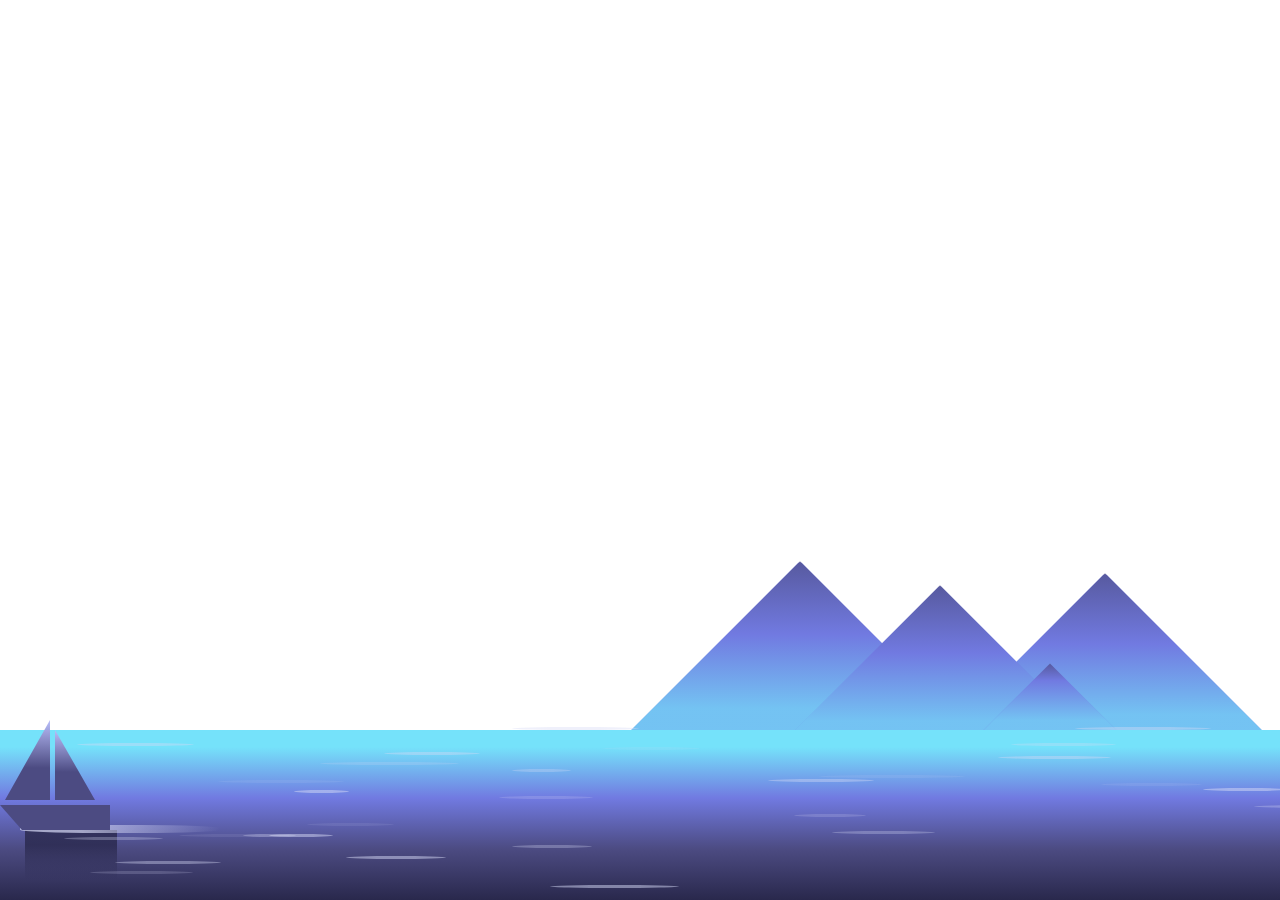
<file: test.html>
<!DOCTYPE html>
<html lang="ko">

<head>
  <meta charset="UTF-8">
  <meta name="viewport" content="width=device-width, initial-scale=1.0">
  <link rel="stylesheet" href="../css/common.css">
  <title>Document</title>
  <style>
    html,
    * {
      position: absolute;
    }

    *:before,
    *:after {
      content: "";
      position: absolute;
    }

    .scene {
      width: 100vw;
      height: 100vh;
    }

    .background {
      width: 100%;
      height: 100%;
      overflow: hidden;
      z-index: 1;
    }

    .mountains {
      width: 100%;
      height: 250px;
      bottom: 65px;
      z-index: 3;
    }

    .mountains .mountain {
      width: 250px;
      height: 250px;
      right: 50px;
      bottom: -40px;
      background-color: #717ae1;
      transform: rotate(45deg);
      border-radius: 3px;
    }

    .mountains .mountain:after {
      width: 100%;
      height: 100%;
      opacity: 0.7;
      background-image: linear-gradient(135deg, #4c4b82 0%, #717ae1 20%, #75e2fa 40%);
    }

    .mountains .mountain:nth-child(2) {
      width: 240px;
      height: 240px;
      right: 220px;
      z-index: 2;
    }

    .mountains .mountain:nth-child(3) {
      width: 260px;
      height: 260px;
      right: 350px;
    }

    .mountains .mountain:nth-child(4) {
      width: 200px;
      height: 200px;
      right: 130px;
      bottom: -70px;
      z-index: 3;
    }

    .mountains .mountain:nth-child(4):after {
      background-image: linear-gradient(135deg, #4c4b82 0%, #717ae1 6%, #75e2fa 20%);
    }

    .sea {
      width: 100%;
      height: 170px;
      bottom: 0;
      left: 0;
      background: #29284c;
      background-image: linear-gradient(to top, #29284c 0%, #4c4b82 30%, #717ae1 60%, #75e2fa 90%);
      z-index: 4;
    }

    .sea .wave {
      height: 3px;
      background-color: #d6d9f6;
      border-radius: 100%;
      opacity: 0.2;
      -webkit-animation: wave 5s linear infinite;
      animation: wave 5s linear infinite;
    }

    .sea .wave:nth-of-type(1) {
      width: 111px;
      bottom: 86px;
      left: 100vw;
      opacity: 0.5;
      -webkit-animation-delay: 2s;
      animation-delay: 2s;
    }

    .sea .wave:nth-of-type(2) {
      width: 133px;
      bottom: 92px;
      left: 98vw;
      opacity: 0.3;
      -webkit-animation-delay: 3s;
      animation-delay: 3s;
    }

    .sea .wave:nth-of-type(3) {
      width: 113px;
      bottom: 141px;
      left: 78vw;
      opacity: 0.4;
      -webkit-animation-delay: 3s;
      animation-delay: 3s;
    }

    .sea .wave:nth-of-type(4) {
      width: 59px;
      bottom: 128px;
      left: 40vw;
      opacity: 0.3;
      -webkit-animation-delay: 3s;
      animation-delay: 3s;
    }

    .sea .wave:nth-of-type(5) {
      width: 99px;
      bottom: 60px;
      left: 5vw;
      opacity: 0.3;
      -webkit-animation-delay: 3s;
      animation-delay: 3s;
    }

    .sea .wave:nth-of-type(6) {
      width: 139px;
      bottom: 135px;
      left: 25vw;
      opacity: 0.2;
      -webkit-animation-delay: 2s;
      animation-delay: 2s;
    }

    .sea .wave:nth-of-type(7) {
      width: 64px;
      bottom: 63px;
      left: 21vw;
      opacity: 0.5;
      -webkit-animation-delay: 1s;
      animation-delay: 1s;
    }

    .sea .wave:nth-of-type(8) {
      width: 126px;
      bottom: 117px;
      left: 17vw;
      opacity: 0.1;
      -webkit-animation-delay: 2s;
      animation-delay: 2s;
    }

    .sea .wave:nth-of-type(9) {
      width: 80px;
      bottom: 52px;
      left: 40vw;
      opacity: 0.3;
      -webkit-animation-delay: 2s;
      animation-delay: 2s;
    }

    .sea .wave:nth-of-type(10) {
      width: 117px;
      bottom: 154px;
      left: 6vw;
      opacity: 0.4;
      -webkit-animation-delay: 3s;
      animation-delay: 3s;
    }

    .sea .wave:nth-of-type(11) {
      width: 127px;
      bottom: 170px;
      left: 40vw;
      opacity: 0.4;
      -webkit-animation-delay: 2s;
      animation-delay: 2s;
    }

    .sea .wave:nth-of-type(12) {
      width: 106px;
      bottom: 118px;
      left: 60vw;
      opacity: 0.4;
      -webkit-animation-delay: 2s;
      animation-delay: 2s;
    }

    .sea .wave:nth-of-type(13) {
      width: 84px;
      bottom: 109px;
      left: 94vw;
      opacity: 0.5;
      -webkit-animation-delay: 3s;
      animation-delay: 3s;
    }

    .sea .wave:nth-of-type(14) {
      width: 103px;
      bottom: 26px;
      left: 7vw;
      opacity: 0.2;
      -webkit-animation-delay: 1s;
      animation-delay: 1s;
    }

    .sea .wave:nth-of-type(15) {
      width: 96px;
      bottom: 145px;
      left: 30vw;
      opacity: 0.4;
      -webkit-animation-delay: 2s;
      animation-delay: 2s;
    }

    .sea .wave:nth-of-type(16) {
      width: 94px;
      bottom: 101px;
      left: 39vw;
      opacity: 0.2;
      -webkit-animation-delay: 1s;
      animation-delay: 1s;
    }

    .sea .wave:nth-of-type(17) {
      width: 100px;
      bottom: 41px;
      left: 27vw;
      opacity: 0.5;
      -webkit-animation-delay: 1s;
      animation-delay: 1s;
    }

    .sea .wave:nth-of-type(18) {
      width: 101px;
      bottom: 114px;
      left: 86vw;
      opacity: 0.1;
      -webkit-animation-delay: 2s;
      animation-delay: 2s;
    }

    .sea .wave:nth-of-type(19) {
      width: 105px;
      bottom: 154px;
      left: 79vw;
      opacity: 0.3;
      -webkit-animation-delay: 2s;
      animation-delay: 2s;
    }

    .sea .wave:nth-of-type(20) {
      width: 103px;
      bottom: 66px;
      left: 65vw;
      opacity: 0.3;
      -webkit-animation-delay: 3s;
      animation-delay: 3s;
    }

    .sea .wave:nth-of-type(21) {
      width: 111px;
      bottom: 63px;
      left: 14vw;
      opacity: 0.1;
      -webkit-animation-delay: 2s;
      animation-delay: 2s;
    }

    .sea .wave:nth-of-type(22) {
      width: 53px;
      bottom: 63px;
      left: 19vw;
      opacity: 0.3;
      -webkit-animation-delay: 1s;
      animation-delay: 1s;
    }

    .sea .wave:nth-of-type(23) {
      width: 87px;
      bottom: 74px;
      left: 24vw;
      opacity: 0.1;
      -webkit-animation-delay: 1s;
      animation-delay: 1s;
    }

    .sea .wave:nth-of-type(24) {
      width: 129px;
      bottom: 12px;
      left: 43vw;
      opacity: 0.5;
      -webkit-animation-delay: 3s;
      animation-delay: 3s;
    }

    .sea .wave:nth-of-type(25) {
      width: 106px;
      bottom: 36px;
      left: 9vw;
      opacity: 0.4;
      -webkit-animation-delay: 3s;
      animation-delay: 3s;
    }

    .sea .wave:nth-of-type(26) {
      width: 72px;
      bottom: 83px;
      left: 62vw;
      opacity: 0.2;
      -webkit-animation-delay: 2s;
      animation-delay: 2s;
    }

    .sea .wave:nth-of-type(27) {
      width: 146px;
      bottom: 122px;
      left: 64vw;
      opacity: 0.1;
      -webkit-animation-delay: 2s;
      animation-delay: 2s;
    }

    .sea .wave:nth-of-type(28) {
      width: 136px;
      bottom: 170px;
      left: 84vw;
      opacity: 0.4;
      -webkit-animation-delay: 3s;
      animation-delay: 3s;
    }

    .sea .wave:nth-of-type(29) {
      width: 98px;
      bottom: 150px;
      left: 47vw;
      opacity: 0.1;
      -webkit-animation-delay: 2s;
      animation-delay: 2s;
    }

    .sea .wave:nth-of-type(30) {
      width: 55px;
      bottom: 107px;
      left: 23vw;
      opacity: 0.5;
      -webkit-animation-delay: 2s;
      animation-delay: 2s;
    }

    .boat {
      width: 90px;
      height: 90px;
      bottom: 90px;
      -webkit-animation: boat 100s linear infinite;
      animation: boat 100s linear infinite;
    }

    .boat:after {
      background-image: linear-gradient(90deg, rgba(214, 217, 246, 0.7) 30%, rgba(255, 255, 255, 0) 100%);
      width: 200px;
      height: 8px;
      top: 105px;
      left: 20px;
      border-radius: 40%;
      z-index: -1;
    }

    .boat:before {
      width: 92px;
      height: 50px;
      left: 25px;
      bottom: -70px;
      background-image: linear-gradient(to bottom, rgba(41, 40, 76, 0.8) 30%, rgba(41, 40, 76, 0) 100%);
      z-index: -1;
      -webkit-animation: boatShadow 100s linear infinite;
      animation: boatShadow 100s linear infinite;
    }

    .boat .base {
      width: 110px;
      height: 25px;
      bottom: -20px;
      -webkit-clip-path: polygon(0 0, 100% 0, 100% 100%, 20% 100%);
      clip-path: polygon(0 0, 100% 0, 100% 100%, 20% 100%);
      background-color: #4c4b82;
    }

    .boat .sail:nth-child(1) {
      width: 90px;
      height: 80px;
      left: 5px;
      -webkit-clip-path: polygon(50% 0%, 0% 100%, 50% 100%);
      clip-path: polygon(50% 0%, 0% 100%, 50% 100%);
      background: linear-gradient(#b9befa 0%, #4c4b82 60%);
    }

    .boat .sail:nth-child(2) {
      width: 80px;
      height: 70px;
      left: 15px;
      bottom: 10px;
      transform: scaleX(-1);
      -webkit-clip-path: polygon(50% 0%, 0% 100%, 50% 100%);
      clip-path: polygon(50% 0%, 0% 100%, 50% 100%);
      background: linear-gradient(#b9befa 0%, #4c4b82 60%);
    }

    @-webkit-keyframes twinkle {
      50% {
        opacity: 0.3;
      }
    }

    @keyframes twinkle {
      50% {
        opacity: 0.3;
      }
    }

    @-webkit-keyframes wave {
      50% {
        transform: translateX(-10px);
      }
    }

    @keyframes wave {
      50% {
        transform: translateX(-10px);
        transform: translateY(-10px);
      }
    }

    @-webkit-keyframes lightRotate {
      25% {
        transform: perspective(500px) rotateY(35deg);
      }

      75% {
        transform: perspective(500px) rotateY(-35deg);
      }
    }

    @keyframes lightRotate {
      25% {
        transform: perspective(500px) rotateY(35deg);
      }

      75% {
        transform: perspective(500px) rotateY(-35deg);
      }
    }

    @-webkit-keyframes lightGlow {
      50% {
        opacity: 0;
      }

      75% {
        opacity: 1;
      }
    }

    @keyframes lightGlow {
      50% {
        opacity: 0;
      }

      75% {
        opacity: 1;
      }
    }

    @-webkit-keyframes boat {
      0% {
        transform: translateX(120vw) scale(0.8);
      }

      80%,
      100% {
        transform: translateX(-25vw) scale(0.8);
      }
    }

    @keyframes boat {
      0% {
        transform: translateX(120vw) scale(0.8);
      }

      80%,
      100% {
        transform: translateX(-25vw) scale(0.8);
      }
    }

    @-webkit-keyframes boatShadow {
      0% {
        transform: skewX(35deg) translateX(15px);
      }

      50%,
      100% {
        transform: skewX(-55deg) translateX(-40px);
      }
    }

    @keyframes boatShadow {
      0% {
        transform: skewX(35deg) translateX(15px);
      }

      50%,
      100% {
        transform: skewX(-55deg) translateX(-40px);
      }
    }
  </style>
</head>

<body>
  <div class="scene">
    <div class="background">
      <div class="mountains">
        <div class="mountain"></div>
        <div class="mountain"></div>
        <div class="mountain"></div>
        <div class="mountain"></div>
      </div>
      <div class="sea">
        <div class="wave"></div>
        <div class="wave"></div>
        <div class="wave"></div>
        <div class="wave"></div>
        <div class="wave"></div>
        <div class="wave"></div>
        <div class="wave"></div>
        <div class="wave"></div>
        <div class="wave"></div>
        <div class="wave"></div>
        <div class="wave"></div>
        <div class="wave"></div>
        <div class="wave"></div>
        <div class="wave"></div>
        <div class="wave"></div>
        <div class="wave"></div>
        <div class="wave"></div>
        <div class="wave"></div>
        <div class="wave"></div>
        <div class="wave"></div>
        <div class="wave"></div>
        <div class="wave"></div>
        <div class="wave"></div>
        <div class="wave"></div>
        <div class="wave"></div>
        <div class="wave"></div>
        <div class="wave"></div>
        <div class="wave"></div>
        <div class="wave"></div>
        <div class="wave"></div>
        <div class="boat">
          <div class="sail"></div>
          <div class="sail"></div>
          <div class="base"></div>
        </div>
      </div>
    </div>
  </div>
</body>

</html>
</file>
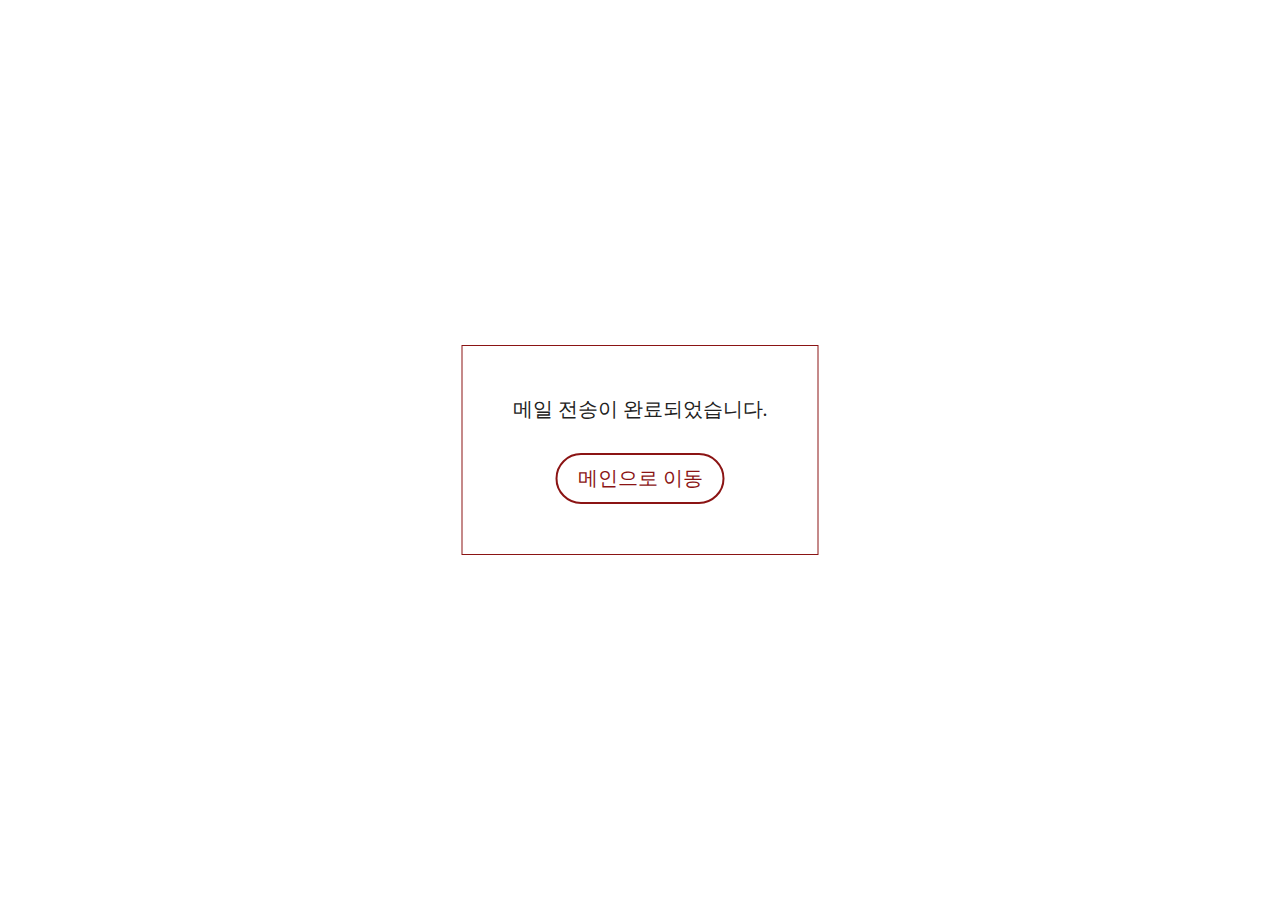
<file: thanks.html>
<!DOCTYPE html>
<html lang="ko">
<head>
    <meta charset="UTF-8">
    <meta name="viewport" content="width=device-width, initial-scale=1.0">
    <title>메일전송롼료</title>
    <link rel="stylesheet" href="css/common.css">
    <link rel="stylesheet" href="css/style.css">
    <script src="js/html5shiv.js"></script>
    <!-- <script src="js/prefixfree.min.js"></script> -->
    <script src="js/index.js"></script>
</head>
<body>
    <div class="success-mail">
        <p>메일 전송이 완료되었습니다.</p>
        <a href="index.html">메인으로 이동</a>
    </div>
</body>
</html>
</file>
<file: css/common.css>
@charset "utf-8";
@font-face  {
    font-family: 'WarhavenB';
    src: url('https://cdn.jsdelivr.net/gh/projectnoonnu/noonfonts_2312-1@1.1/WarhavenB.woff2') format('woff2');
    font-weight: 700;
    font-style: normal;
    
}
@font-face {
    font-family: 'Pretendard-Regular';
    src: url('https://cdn.jsdelivr.net/gh/Project-Noonnu/noonfonts_2107@1.1/Pretendard-Regular.woff') format('woff');
    font-weight: 400;
    font-style: normal;
}
@font-face {
    font-family: 'KBO-Dia-Gothic_bold';
    src: url('https://cdn.jsdelivr.net/gh/projectnoonnu/noonfonts_2304-2@1.0/KBO-Dia-Gothic_bold.woff') format('woff');
    font-weight: 700;
    font-style: normal;
}
@font-face {
    font-family: 'ChosunBg';
    src: url('https://cdn.jsdelivr.net/gh/projectnoonnu/noonfonts_20-04@1.0/ChosunBg.woff') format('woff');
    font-weight: normal;
    font-style: normal;
}
*{margin: 0; padding: 0; box-sizing: border-box; font : inherit; color: inherit;}
a{text-decoration: none;}
ul,ol{list-style: none;}
img{max-width: 100%;}
html{font-size: 10px;
scroll-behavior: smooth;}
body{
    font-size: 1.6rem; color: #222; font-family: 'SCoreDream'; font-weight: 400;
    /* overflow-x: hidden; */
}
/* custom  */
.inner{
    max-width: 1340px; padding: 0 20px; width: 100%; position: relative; margin: 0 auto;
}
.title{
    text-align: center;
    position: relative;
    font-size: 5rem;
    font-weight: 800;
    margin-bottom: 10rem;
    letter-spacing: 10px;
}
.title h2{
    font-family: 'Caveat','cursive';
    font-size: 150%;
    display: inline-block;
    position: relative;
    color: #f6fcff;
    z-index: 10;
}
.title h2::before{
    content: "";
    position: absolute;
    width: 30%;
    height: 5px;
    background-color: #8b1414;
    left: 50%;
    transform: translateX(-50%);
    top: -10px;
}
@media screen and (max-width: 1024px){
    html{font-size: 9px;}
}
@media screen and (max-width: 768px){
    html{font-size: 8px;}
}
</file>
<file: css/style.css>
body.scrollfix{
    overflow: hidden;
}
.header{
    width: 100%;
    height: 10rem;
    top: 0;
    left: 0;
    position: fixed;
    z-index: 12;
    backdrop-filter: blur(10px);
}
.header.active{
    /* border-bottom: 1px solid ; */
}
.header .inner{
    display: flex;
    justify-content: space-between;
    height: 100%;
    align-items: center;
}
.header .inner .logo{
    height: 6rem;
}
.header .inner .logo a{
    height: 100%;
    display: block;
}
.header .inner .logo a img{
    height: 100%;
}
.header-menu{
    font-family: 'KBO-Dia-Gothic_bold';
    display: flex;
    gap: 5rem;
    font-size: 2rem;
    color: d25e5e;
}
.header-menu li{
    position: relative;
}
.header-menu li a{}
.header-menu li a i{display: none;}
.header-menu li a span{
    justify-content: center;
    display: block;
    bottom: -4rem;
    left: 50%;
    color: #fa4a4a;
    padding: 5px;
    border-radius: 5px;
    transition: 0.3s;
}
.header-menu li:hover a span{
    opacity: 1;

}
@media screen and (max-width: 1024px){
    
}
@media screen and (max-width: 768px){
    .header-menu{
        display: none;
    }
    .header .inner{
    }
}

/* 모바일 메뉴버튼 */
.mo-menu-btn{
    cursor: pointer;
    z-index: 11;
    display: none;
}
.mo-menu-btn .bar{
    width: 35px;
    height: 3px;
    background-color: #dddbdb;
    position: relative;   
}
.mo-menu-btn .bar:nth-child(2){
    margin: 8px 0;
}
.mo-menu-btn.active .bar:nth-child(1){
    transform: rotate(45deg);
    top: 3px;
}
.mo-menu-btn.active .bar:nth-child(2){
    display: none;
}
.mo-menu-btn.active .bar:nth-child(3){
    transform: rotate(-45deg);
}
.side-menu{
    position: fixed;
    width: 0;
    overflow: hidden;
    max-width: 400px;
    top: 0;
    right: 0;
    height: 100vh;
    background-color: #1B3040;
    padding: 60px 0;
    font-size: 20px;
    color: #fff;
    transition: 0.3s;
}
.side-menu.active{
    width: 100%;
}
.side-menu ul{}
.side-menu ul li{
    border-bottom: 1px solid #ccc;
}
.side-menu ul li a{
    display: flex;
    padding: 30px;
    gap: 20px;
    align-items: center;
}
.side-menu ul li a i{
    color: #fff8ae;
}
.side-menu ul li a span{}
@media screen and (max-width: 1024px){
    
}
@media screen and (max-width: 768px){
    .header-menu{
        display: none;
    }
    .mo-menu-btn{display: block;}
}

/* home */
.home-about{
    height: 100%;
    height: calc(100vh + 50rem);
    background: rgb(16,21,29);
    width: 100%;
    position: relative;
    /* overflow: hidden; */
    padding-bottom: 40rem;

}
.moon-wrap{
}
.moon {
    position: absolute;
    bottom: -5%;
    left: 50%;
    transform: translateX(-50%);
    width: 50%;
    width: 100%;
    max-width: 1000px;
    border-radius: 100%;
    background-color: #f8f2d2;
    box-shadow: inset #fff1a1 -4px 4px 12px 4px, inset rgba(0, 0, 0, 0.2) -12px 12px 60px 4px, #1B3040 0 0 24px 1px, #fff1a1 0 0 80px 4px;
  }
  .moon::after{
    padding-bottom: 100%;
    content: "";
    display: block;
  }
  .moon-circle1:before, .moon-circle2:after {
    content: "";
    position: absolute;
    background-color: #e6db9e;
    border-radius: 100%;
    box-shadow: inset rgba(0, 0, 0, 0.06) 2px 4px 4px 2px;
  }
  .moon-circle1:before {
    top: 14%;
    right: 26%;
    width: 5%;
    height: 10%;
    transform: rotate(-45deg);
  }
  .moon-circle2:after {
    top: 20%;
    right: 30%;
    width: 15%;
    height: 20%;
    transform: rotate(-35deg);
  }
  @media screen and (max-width: 768px){
    .home-about{padding-bottom: 400px;}
    .moon{bottom: -5%;}
  }

/* profile */
.profile{
    background: linear-gradient(180deg, rgba(16,21,29,1) 60%, rgba(26,36,122,1) 100%);
    display: flex;
    align-items: center;
    padding: 10rem 0 50rem;
}
.profile-top{
    display: flex;
    align-items: center;
    justify-content: space-between;
}
.profile-img{
    width: 30%;
}
.profile-img img{
    width: 100%;
}
.profile-text{
    font-family: 'Pretendard-Regular';
    color: #fff;
    width: 65%;
    position: relative;
    border-radius: 20px;
    padding: 5rem 5rem;
    background-color: rgba(194,200,233,0.1);
    font-size: 2rem;
    backdrop-filter: blur(10px);
    box-shadow: 2px 7px 15px 8px rgba(0,0,0,0.3);
}
.profile-text ul li{
    /* margin-left: 30px; */
    display: flex;
    /* align-items: center; */
    margin-bottom: 2rem;
    
}
.profile-text ul li .detail{
    width: calc(100% - 270px);
}
.profile-text ul li span{
    /* width: calc(100% - 270px); */
    line-height: 1.5;
    display: inline-block;
}
.profile-text ul li span:not(:last-child){margin-bottom: 10px;}
.profile-text h4{
  margin-bottom: 30px;
  font-size: 50px;
  font-family: 'ChosunBg';
}
.profile-text h1{
    font-family: 'KBO-Dia-Gothic_bold';
    color: #fff;
    text-align: left;
    font-size: 2.5rem;
    font-weight: 200;
    width: 27rem;
}
.profile-text p{
    line-height: 1.5;
    font-weight: bold;
}
/* 프로필 아래 */
@media screen and (max-width: 1024px){
    .profile-top{
        flex-direction: column;
    }
    .profile-img{
        width: 100%;
        max-width: 300px;
        margin-bottom: 30px;
    }
    .profile-text{
        width: auto;
    }
    /* .profile-text ul li:first-child{justify-content: center;} */
}
@media screen and (max-width: 768px){
    /* .profile{padding-top: 250px;} */
    .profile-img{
        width: 100%;
        max-width: 300px;
        margin-bottom: 30px;
        
    }
    .profile-text{
        width: 100%;
        padding: 30px 20px;
    }
    .profile-text h4{font-size: 24px;}
    .profile-text ul li{flex-direction: column; align-items: flex-start; margin-bottom: 20px;
    line-height: 1.5;}
    .profile-text ul li .detail{width: 100%;}
    .profile-text h1{width: 100%;}
    .profile-text ul li span{width: 100%;}
}
/* 스킬 */
.skill{
    overflow: hidden;
    position: relative;
    padding: 15rem 0;
    background: rgb(26,36,122);
    background: linear-gradient(180deg, rgba(26,36,122,1) 60%, rgba(66,87,223,1) 100%);
}
.skill-wrap{
    background-color: rgba(194,200,233,0.1);
    border-radius: 20px;
    padding: 5rem 4rem;
    width: 100%;
    max-width: 1000px;
    backdrop-filter: blur(10px);
    box-shadow: 2px 7px 15px 8px rgba(0,0,0,0.3);
}
.skill-wrap ul{
    width: 100%;
    display: flex;
    justify-content: space-between;
    flex-wrap: wrap;
    gap: 5rem 0;
}
.skill-wrap ul li{
    width: 21%;
    display: flex;
    flex-direction: column;
    align-items: center;
    justify-content: center;
}
.skill-wrap ul li .icon{
    width: 100%; 
    max-width: 100px;
    margin-bottom: 30px;
}
.skill-wrap ul li .icon img{
    width: 100%;
}
.skill-wrap ul li .progress{
    width: 100%;
}
@media screen and (max-width: 1024px){
   
}
@media screen and (max-width: 768px){
    .skill-wrap{
    max-width: 80%;
    }
    .skill-wrap ul{width: 100%;
    max-width: 100%;
    margin: 0 auto;}
}

/* 포트폴리오 */
.portfolio{
    position: relative;
    display: flex;
    background: linear-gradient(180deg, rgba(66,87,223,1) 0%, rgba(52,102,224,1) 100%);
    align-items: center;
    padding-top: 150px;
    padding-bottom: 400px;
}
.tab-list{
    display: flex;
    justify-content: center;
    gap: 10px;
    margin-bottom: 20px;
}
.tab-list li{
    padding: 0 20px;
    border: 2px solid #000;
    background-color: #e6e6e1;
    font-family:  'KBO-Dia-Gothic_bold';
    height: 45px;
    display: flex;
    align-items: center;
    border-radius: 10px;
    cursor: pointer;
}
.tab-list li.active{
    background-color: #000;  
    color: #fff;
}
.work .swiper-prev,
.work .swiper-next{
    position: absolute;
    top: 50%;
    transform: translateY(-50%);
    z-index: 11;
    cursor: pointer;
    font-size: 40px;
}
.work .swiper-prev{
    left: 20px;
}
.work .swiper-next{
    right: 20px;
}
.tab-content{
    position: relative;
    margin-bottom: 20px;
}
.tab-content ul li .imgbox{
    position: relative;
    width: 100%;
    padding-bottom: 60%;
}
.tab-content ul li .imgbox img{
    width: 100%;
    height: 100%;
    position: absolute;
    top: 0;
    left: 0;
    object-fit: cover;
}
.tab-content ul li .textbox{
    padding: 20px; background-color: rgba(0, 0, 0, 0.1);
}
.tab-content ul li .textbox h1{margin-bottom: 10px;}
.tab-content ul li .textbox p{
    color: #f7e8fc;
    margin-bottom: 10px;}
.tab-content ul li .textbox .skill-info{}
.tab-content ul li .textbox .skill-info h3{
    color: #f7e8fc;
    margin-bottom: 10px;}
.tab-content ul li .textbox .skill-info ul{display: flex; gap: 10px;}
.tab-content ul li .textbox .skill-info ul li{height: 30px;}
.tab-content ul li .textbox .skill-info ul li img{height: 100%;}
.tab-content ul li .work-view{display: none;}
@media screen and (max-width: 1024px){
   
}
@media screen and (max-width: 768px){
    .tab-list li{
      padding: 0 10px;
    }
}
/* 모달 */
.mask{
    position: fixed; background-color: rgba(0,0,0,.5); top: 50%; left: 50%; transform: translate(-50%, -50%); width: 100%; height: 0; transition: 0.5s; z-index: 11;
}
.mask.active{height: 100%;}

.modal-cont{width: 95%; max-width: 1600px; position: fixed; left: 50%; top: 50%;  transform: translate(-50%, -50%) scale(0); transition: 0.3s; z-index: 11; max-height: 90%;}
.modal-cont.active{transform: translate(-50%, -50%) scale(1);}
.modal-cont .work-view{display: flex; height: 100%;}
.modal-cont .work-view .player{position: relative; width: 100%; background: rgba(0,0,0,.75);}
.modal-cont .work-view .player::after{padding-bottom: 56.25%; content: ""; display: block;}
.modal-cont .work-view .player iframe{position: absolute; width: 100%; height: 100%; border: none;}
.modal-cont .work-view .imgbox{width: 70%; height: 500px; overflow-y: scroll; position: relative;}
.modal-cont .work-view .imgbox::after{padding-bottom: 100%; content: ""; display: block;}
.modal-cont .work-view .imgbox img{width: 100%; position: absolute; top: 0; left: 0;}

.modal-cont .view-img{width: 90%; max-width: 95%; max-height: 90%; overflow-y: scroll; font-size: 0; padding-right: 10px;}
.modal-cont .view-img img{width: 100%;}
.modal-cont .view-img::-webkit-scrollbar {width: 10px;}
.modal-cont .view-img::-webkit-scrollbar-thumb {background: coral; border-radius: 10px;}
.modal-cont .view-img::-webkit-scrollbar-track {background: #fff; border-radius: 10px;}

.work-view .info{width: 30%; background-color:#fff; padding: 30px;}
.work-view .info h1{font-size: 3rem;}
.work-view .info h2{font-size: 2rem;}
.work-view .info h3{font-size: 1.5rem; margin-top: 2rem;}


@media screen and (max-width: 1024px){ 
    .modal-cont .work-view{
        flex-direction: column;
    }
    .modal-cont ul li{
        flex-direction: column;
    }
    .work-view .player{width: 100%;}
    .work-view .info{width: 100%;}
  }
@media screen and (max-width: 768px){
    .portfolio{padding: 100px 0 150px;}
    .portfolio-wrap{padding: 0;}

    .work-btn{display: none;}

    .modal-cont .work-view{
        flex-direction: column;
    }
    .modal-cont ul li{
        flex-direction: column;
    }
    .work-view .player{width: 100%;}
    .work-view .info{width: 100%;}
    .work-prev, .work-next{display: none;}
}


/* **************************** CONTACT ****************************/
.contact{
    position: relative;
    padding: 15rem 0 55rem;
    background: linear-gradient(180deg, rgba(52,102,224,1) 0%, rgba(177,205,237,1) 100%);
    overflow: hidden;
}
.contact-wrap{
    width: 100%;
    max-width: 500px;
    margin: 0 auto;
}
.contact-wrap .icon-wrap{
    display: flex;
    justify-content: center;
    gap: 5%;
}
.contact-wrap .icon-wrap li{
width: 20%;
}
.contact-wrap .icon-wrap li img{
    width: 100%;
}
.mail-form{
    font-size: 2rem;
    color: #fff;
    margin-bottom: 5rem;
}
.mail-form input, 
.mail-form textarea{
    width: 100%;
    height: 5rem;
    margin: 10px 0 20px;
    border: 2px solid black;
    padding: 0 10px;
    color: #000;
}
.mail-form textarea{
    height: 10rem;
    padding: 10px;
}
.mail-form .btn{
    width: 100%;
    height: 5rem;
    border: none;
    background-color: #8b1414;
    color: #fff;
    cursor: pointer;
}
.success-mail{
    border: 1px solid #8b1414;
    display: inline-block;
    padding: 5rem;
    text-align: center;
    position: absolute;
    top: 50%;
    left: 50%;
    transform: translate(-50%, -50%);
    font-size: 2rem;
}
.success-mail a{
    display: inline-block;
    margin-top: 3rem;
    padding: 10px 20px;
    border: 2px solid #8b1414;
    border-radius: 50px;
    color: #8b1414;
}
</file>
